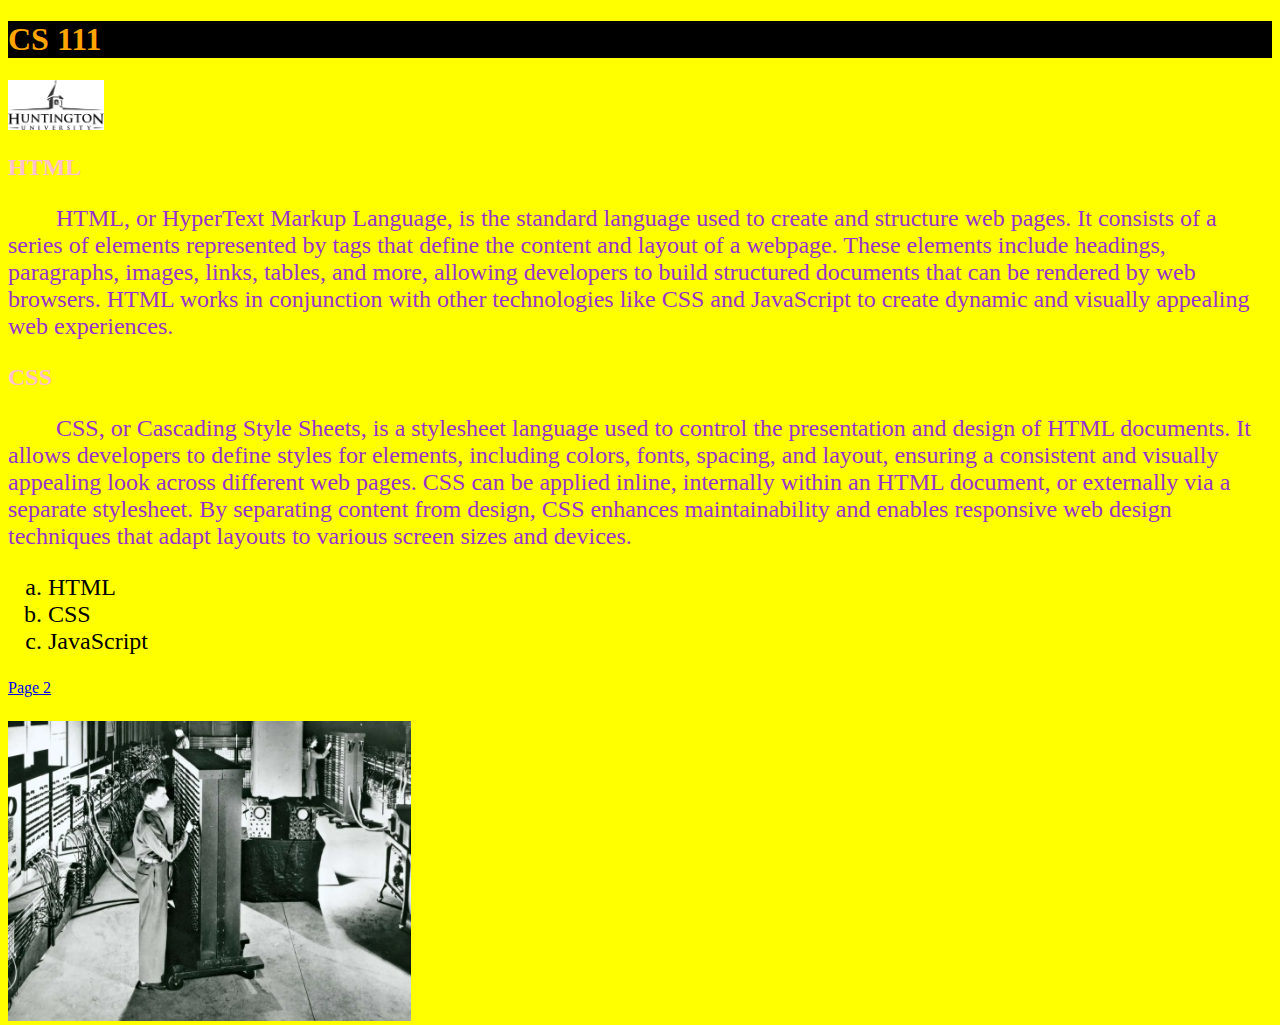
<file: index.html>
<!DOCTYPE html>
<html>

<head>
  <title>CS 111</title>
  <link href="style.css" rel="stylesheet" type="text/css" />
</head>

<body>

  <h1>CS 111</h1>
  
  <img src="hulogo.jpg" alt="Huntington University Logo"  height="50">



<h2>HTML</h2>

  <p>HTML, or HyperText Markup Language, is the standard language used to create and structure web pages. It consists of a series of elements represented by tags that define the content and layout of a webpage. These elements include headings, paragraphs, images, links, tables, and more, allowing developers to build structured documents that can be rendered by web browsers. HTML works in conjunction with other technologies like CSS and JavaScript to create dynamic and visually appealing web experiences.</p>


<h2>CSS</h2>
  
  <p>CSS, or Cascading Style Sheets, is a stylesheet language used to control the presentation and design of HTML documents. It allows developers to define styles for elements, including colors, fonts, spacing, and layout, ensuring a consistent and visually appealing look across different web pages. CSS can be applied inline, internally within an HTML document, or externally via a separate stylesheet. By separating content from design, CSS enhances maintainability and enables responsive web design techniques that adapt layouts to various screen sizes and devices.</p>

  <ol>
    <li>HTML</li>
    <li>CSS</li>
    <li>JavaScript</li>    
  </ol>
  
  <p></p>
    <p></p>
    <a href="page2.html">Page 2</a>
  <p></p>
  
  <img src="screenshot.png" height="300">


  
</body>
  
</html>
</file>
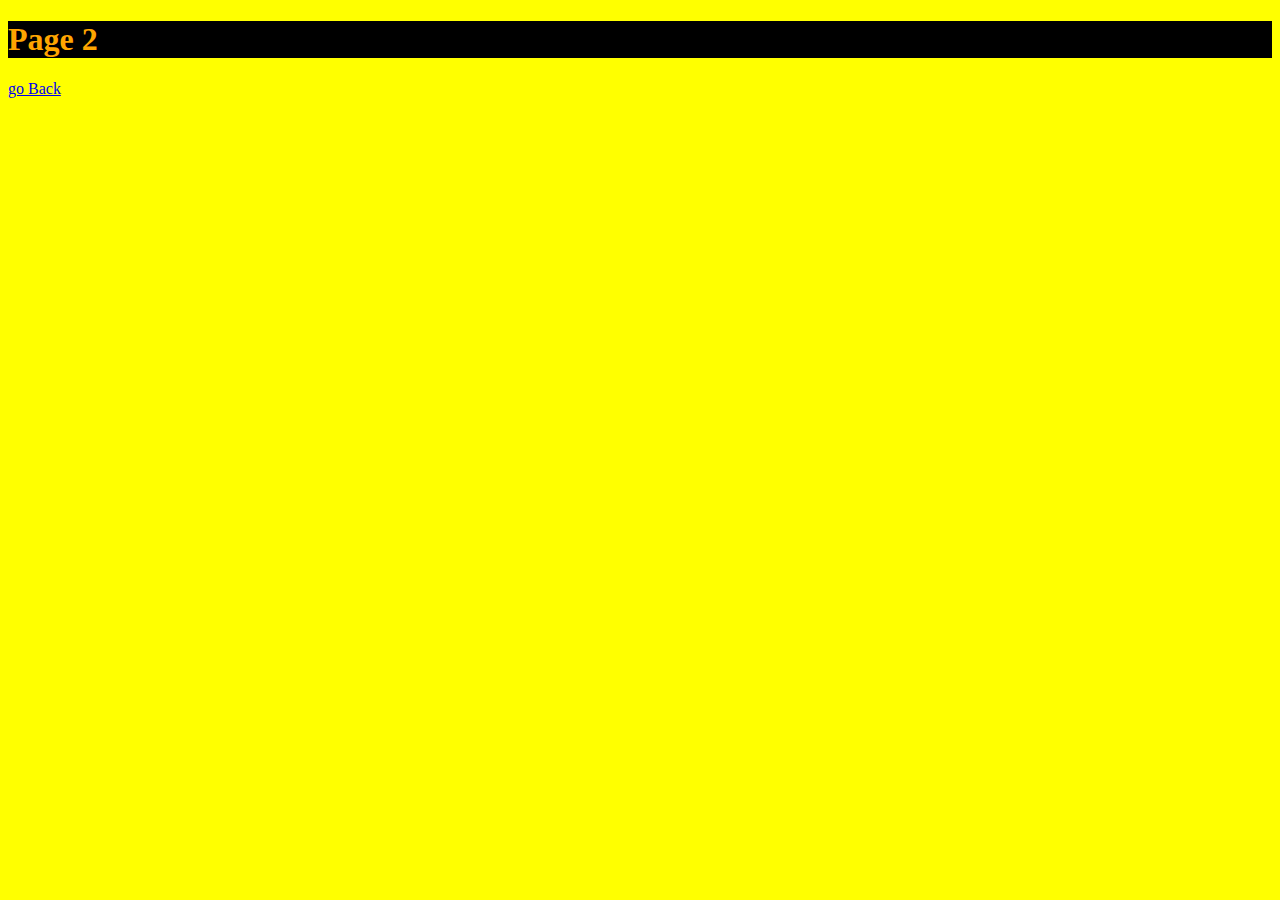
<file: page2.html>
<!DOCTYPE html>
<html>

<head>
  <title>CS 111</title>
  <link href="style.css" rel="stylesheet" type="text/css" />
</head>

<body>

  <h1>Page 2</h1>

  <a href="index.html">go Back</a>


</body>

</html>
</file>
<file: style.css>
html {
  height: 100%;
  width: 100%;
}

body {
    background: yellow;
}

p {
 color: darkorchid;
 font-size:18pt;
 font-family: "Arial89", "Times New Roman", Times, serif;
 text-indent: .5in;
}  

ol {
    font-size:18pt;
    list-style: lower-alpha;
}

h1 {
    color: orange;
    background: black;
}


h2 {
    color: pink;
}
</file>
